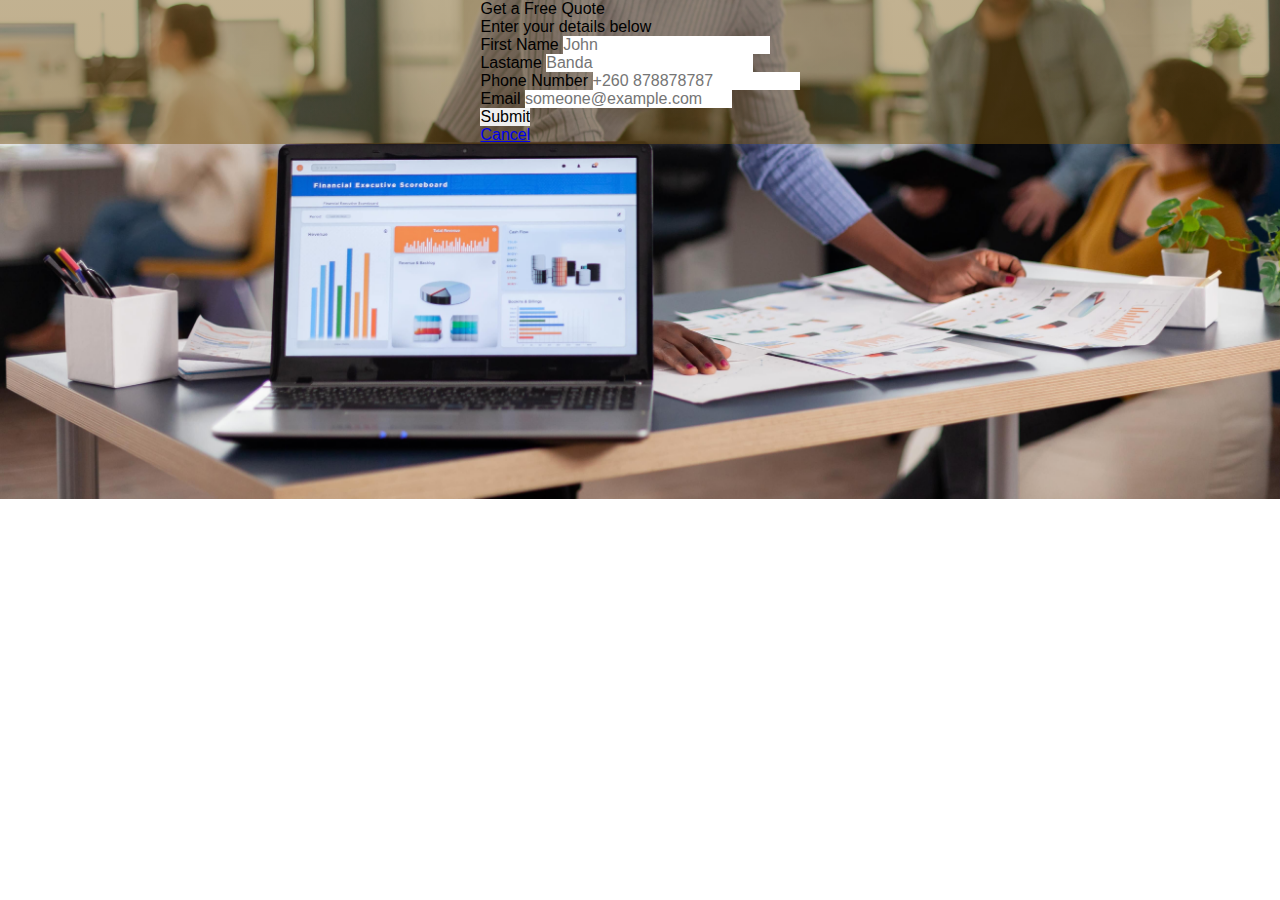
<file: Form - Copy.html>
<!DOCTYPE html>
<html>

<head>
    <meta charset="utf-8">
        <meta http-equiv="X-UA-Compatible" content="IE=edge">

        <title>Connerstone Associates Ltd</title>

        <meta name="description" content="">
        <meta name="viewport" content="width=device-width, initial-scale=1">

        <link rel="stylesheet" media="screen and (max-width: 1024px)" href="css for mobile/mobileForm.css" >
        <link rel="stylesheet" media="screen and (min-width: 1024px)" href="css/popupform.css" >

        <style>
            @import url('https://fonts.googleapis.com/css2?family=Montserrat:ital,wght@0,100..900;1,100..900&display=swap');
            </style>

<link rel="preconnect" href="https://fonts.googleapis.com">
<link rel="preconnect" href="https://fonts.gstatic.com" crossorigin>
<link href="https://fonts.googleapis.com/css2?family=Montserrat:ital,wght@0,100..900;1,100..900&family=Roboto:ital,wght@0,100;0,300;0,400;0,500;0,700;0,900;1,100;1,300;1,400;1,500;1,700;1,900&display=swap" rel="stylesheet">

<link rel="preconnect" href="https://fonts.googleapis.com">
<link rel="preconnect" href="https://fonts.gstatic.com" crossorigin>
<link href="https://fonts.googleapis.com/css2?family=Montserrat:ital,wght@0,100..900;1,100..900&family=Roboto:ital,wght@0,100;0,300;0,400;0,500;0,700;0,900;1,100;1,300;1,400;1,500;1,700;1,900&display=swap" rel="stylesheet">

</head>



<body id="formbody">

    <div id="LOGOcont">
        <img id="LOGO" src="content/coner.png">
    </div>

    <div id="Section1">

        <div id="QC">
            <div id="quotecellcontainer">
                <div class="quotecell">
            
                </div>
                <div class="quotedetails">
                    <form>
                        <div class="quoteheader">
                            <div class="quotetitle">Get a Free Quote</div>
                        <div class="quotedescription">Enter your details below</div>
                        </div>
                        
            
                        <div id="formcontainer" class="firstname">
                            <label class="label" id="fnamelabel" for="fname">First Name</label>
                            <input class="input" id="fnameinput" type="text" id="fname" name="fname" placeholder="John">
                        </div>
            
                        <div id="formcontainer" class="lastname">
                            <label class="label" id="lnamelabel" for="lname">Lastame</label>
                            <input class="input" id="lnameinput" type="text" id="lname" name="lname" placeholder="Banda">
                        </div>
            
                        <div id="formcontainer" class="phonenumber">
                            <label class="label" id="pnumberlabel" for="pnumber">Phone Number</label>
                            <input class="input" id="pnumberinput" type="tel" id="pnumber" name="pnumber" placeholder="+260 878878787">
                        </div>
            
                        <div id="formcontainer" class="email">
                            <label class="label" id="emaillabel" for="email">Email</label>
                            <input class="input" id="emailinput" type="email" id="email" name="email" placeholder="someone@example.com">                               
                        </div>
            
                        <div id="formcontainer2" class="submitbutton">
                            <div id="subutt">
                                <input class="submitinput" type="submit" value="Submit">
                            </div>
                            <div id="canbutt">
                                <a class="submitinput2" href="index.html">Cancel</a>
                            </div>

                        </div>


                    </form>

                </div>
            </div>



            </div>


    </div>
    

</body>



</html>
</file>
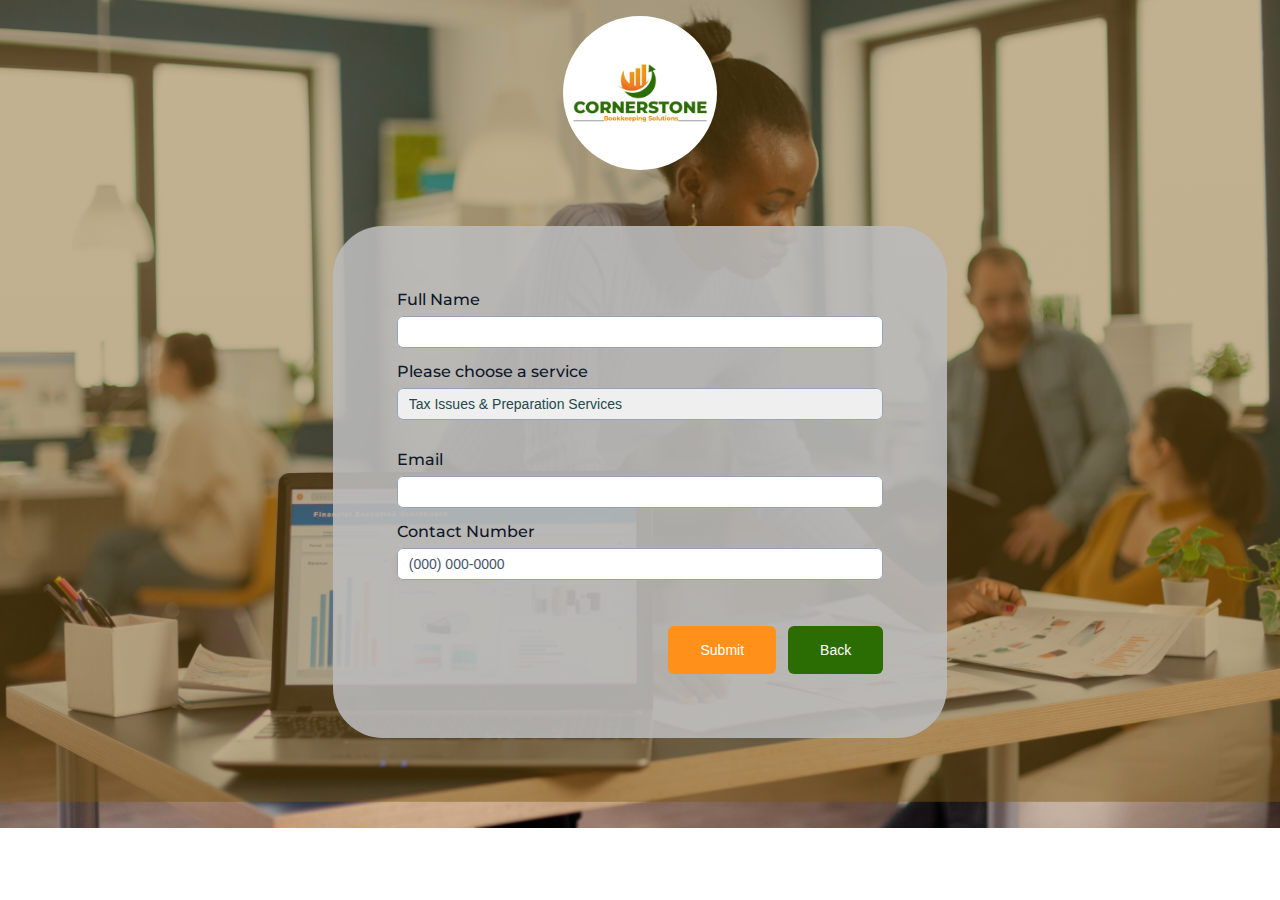
<file: Form.html>
<!DOCTYPE html>
<html>

<head>
    <meta charset="utf-8">
        <meta http-equiv="X-UA-Compatible" content="IE=edge">

        <title>Connerstone Associates Ltd</title>

        <meta name="description" content="">
        <meta name="viewport" content="width=device-width, initial-scale=1">

        <link rel="stylesheet" media="screen and (max-width: 1024px)" href="css for mobile/mobileForm.css" >
        <link rel="stylesheet" media="screen and (min-width: 1024px)" href="css/popupform.css" >

        <style>
            @import url('https://fonts.googleapis.com/css2?family=Montserrat:ital,wght@0,100..900;1,100..900&display=swap');
            </style>

<link rel="preconnect" href="https://fonts.googleapis.com">
<link rel="preconnect" href="https://fonts.gstatic.com" crossorigin>
<link href="https://fonts.googleapis.com/css2?family=Montserrat:ital,wght@0,100..900;1,100..900&family=Roboto:ital,wght@0,100;0,300;0,400;0,500;0,700;0,900;1,100;1,300;1,400;1,500;1,700;1,900&display=swap" rel="stylesheet">

<link rel="preconnect" href="https://fonts.googleapis.com">
<link rel="preconnect" href="https://fonts.gstatic.com" crossorigin>
<link href="https://fonts.googleapis.com/css2?family=Montserrat:ital,wght@0,100..900;1,100..900&family=Roboto:ital,wght@0,100;0,300;0,400;0,500;0,700;0,900;1,100;1,300;1,400;1,500;1,700;1,900&display=swap" rel="stylesheet">

</head>



<body id="formbody">

    <div id="LOGOcont">
        <img id="LOGO" src="content/coner.png">
    </div>

    <div id="LOGOcont2">
      <img id="LOGO2" src="content/connerstrlogo.jpeg">
  </div>

    <div id="FormBodyContainer">

        <div id="FormBody">
            <form
            action="https://formspree.io/f/xvggvgdp"
            class="fs-form fs-layout__2-column"
            target="_top"
            method="POST"
          >
            <fieldset>
              <div class="fs-field">
                <label class="fs-label" for="first-name">Full Name</label>
                <input class="fs-input" id="first-name" name="first-name" required />
              </div>
              <div class="fs-field">
                <label class="fs-label" for="last-name">Please choose a service</label>
                <!-- <input class="fs-input" id="last-name" name="last-name" required /> -->

                <select class="fs-input" id="last-name" name="last-name" required >
                  <option value="Tax Issues & Preparation Services">Tax Issues & Preparation Services</option>
                  <option value="Business Management Services">Business Management Services</option>
                  <option value="Business Registration Services">Business Registration Services</option>
                  <option value="Church & Other Registration Services">Church & Other Registration Services</option>
                  <option value="Business Certificates Services">Business Certificates Services</option>
                  <option value="Business Licences Services">Business Licences Services</option>
                  <option value="Accounting Software">Accounting Software</option>
                  <option value="Debt Collection">Debt Collection</option>
                </select>

                <p class="fs-description">
                  We&#x27;ll use this to generate your event pass.
                </p>
              </div>
            </fieldset>
            <fieldset>
              <div class="fs-field">
                <label class="fs-label" for="email">Email</label>
                <input class="fs-input" id="email" name="email" required />
              </div>
              <div class="fs-field">
                <label class="fs-label" for="number">Contact Number</label>
                <input
                  class="fs-input"
                  id="number"
                  name="number"
                  placeholder="(000) 000-0000"
                  required
                />
              </div>
            </fieldset>
            <!-- <div class="fs-field">
              <label class="fs-label" for="address">Address (optional)</label>
              <textarea class="fs-textarea" id="address" name="address"></textarea>
            </div> -->
            <fieldset>
              <!-- <div class="fs-field">
                <label class="fs-label">
                  Please check the dates you would be attending
                </label>
                <div class="fs-checkbox-group">
                  <div class="fs-checkbox-field">
                    <div class="fs-checkbox-wrapper">
                      <input
                        class="fs-checkbox"
                        id="dates-day-1"
                        name="dates"
                        required
                        type="checkbox"
                        value="day-1"
                      />
                    </div>
                    <div>
                      <label class="fs-label" for="dates-day-1">Day 1</label>
                    </div>
                  </div>
                  <div class="fs-checkbox-field">
                    <div class="fs-checkbox-wrapper">
                      <input
                        class="fs-checkbox"
                        id="dates-day-2"
                        name="dates"
                        required
                        type="checkbox"
                        value="day-2"
                      />
                    </div>
                    <div>
                      <label class="fs-label" for="dates-day-2">Day 2</label>
                    </div>
                  </div>
                  <div class="fs-checkbox-field">
                    <div class="fs-checkbox-wrapper">
                      <input
                        class="fs-checkbox"
                        id="dates-day-3"
                        name="dates"
                        required
                        type="checkbox"
                        value="day-3"
                      />
                    </div>
                    <div>
                      <label class="fs-label" for="dates-day-3">Day 3</label>
                    </div>
                  </div>
                </div>
              </div> -->
              <!-- <div class="fs-field">
                <label class="fs-label" for="dates">
                  Please select service
                </label>
                <select class="fs-select" id="dates" name="dates">
                  <option value="Tax Issues & Preparation Services">Tax Issues & Preparation Services</option>
                  <option value="Business Management Services">Business Management Services</option>
                  <option value="Business Registration Services">Business Registration Services</option>
                  <option value="Church & Other Registration Services">Church & Other Registration Services</option>
                  <option value="Business Certificates Services">Business Certificates Services</option>
                  <option value="Business Licences Services">Business Licences Services</option>
                  <option value="Accounting Software">Accounting Software</option>
                  <option value="Debt Collection">Debt Collection</option>

                </select>
              </div> -->
            </fieldset>
            <div class="fs-button-group">

              <a href="index.html" class="fs-button2" >Back</button></a> 

              <button class="fs-button" type="submit">Submit</button>

            </div>
          </form>
        
        </div>
    
    </div>


      

</body>



</html>
</file>
<file: css for mobile/mobileForm.css>
html{
    background-image: linear-gradient(rgba(122, 86, 14, 0.455),rgba(122, 86, 14, 0.477)),
    url(../african-entrepreneur-start-up-company-reading-charts-documents-paperwork-diverse-team-business-min.jpg);
  background-position: center;
  background-attachment: inherit;
  background-size: cover;
  background-repeat: no-repeat;
  
  }
    
    
    #LOGOcont{
        display: none;
        flex-direction: column;
        align-items: center;
    
    }
    
    #LOGO{
        display: none;
        border-style: solid;
        border-width: 0px;
        border-color: white;
        border-radius: 100px;
        width: 70%;
        margin-top: 1em;
    }

    #LOGOcont2{
        display: flex;
        flex-direction: column;
        align-items: center;
    
    }
    
    #LOGO2{
        border-style: solid;
        border-width: 0px;
        border-color: white;
        border-radius: 100%;
        width: 30%;
        margin-top: 1em;
    }
    
    #formbody{
        display: flex;
        flex-direction: column;
        justify-content: center;
        align-items: center;
        width: 100%;
        /* border: 2px solid red; */
    }
    
    #FormBodyContainer{
        display: flex;
        flex-direction: column;
        justify-content: center;
        align-items: center;
        width: 100%;
        /* border: 2px solid rgb(0, 255, 85); */
        margin-bottom: 8em;

    }
    
    #FormBody{
        display: flex;
        flex-direction: column;
        justify-content: center;
        align-items: center;
        /* border: 2px solid red; */
        width: 100%;
    }
    
    @import url("https://fonts.googleapis.com/css2?family=Inter:ital,opsz,wght@0,14..32,100..900;1,14..32,100..900&display=swap");
    
    /** Variables **/
    
    :root {
      --color-background: #cbd5e1;
      --color-background-alt: #3a9092;
      --color-border-active: #23494c;
      --color-border-default: #94a3b8;
      --color-highlight: #7ecac7;
      --color-primary: #23494c;
      --color-primary-active: #122d30;
      --color-text-default: #0f172a;
      --color-text-muted: #475569;
    
      --font-family-body: "Inter", sans-serif;
    }
    
    /** Base **/
    
    *,
    ::before,
    ::after {
      box-sizing: border-box;
    }
    
    * {
      border: 0;
      margin: 0;
      padding: 0;
    }
    
    body {
      -webkit-font-smoothing: antialiased;
      font-family: var(--font-family-body);
      font-optical-sizing: auto;
      font-style: normal;
    }
    
    button,
    input,
    optgroup,
    select,
    textarea {
      font-family: inherit;
      font-feature-settings: inherit;
      font-variation-settings: inherit;
      font-size: 100%;
      font-weight: inherit;
      line-height: inherit;
      color: inherit;
      margin: 0;
      padding: 0;
    }
    
    [type="checkbox"],
    [type="radio"],
    [type="range"] {
      appearance: none;
      flex-shrink: 0;
      padding: 0;
      user-select: none;
    }
    
    [type="checkbox"]:focus,
    [type="radio"]:focus,
    [type="range"]:focus {
      outline: none;
    }
    
    /** Components **/
    
    .fs-form {
      display: grid;
      row-gap: 1rem;
    }
    
    .fs-form:where(.fs-layout__2-column) {
      column-gap: 0.75rem;
      grid-template-columns: 1fr 1fr;
      width: 80%;
      height: 100%;
      padding: 1em;
      border-radius: 50px;
      margin-top: 2em;
    }
    
    fieldset {
      display: flex;
      flex-direction: column;
      row-gap: 1rem;
    }
    
    .fs-form:where(.fs-layout__2-column) fieldset {
      column-gap: 0.75rem;
      grid-template-columns: 1fr 1fr;
      grid-column: 1 / -1;
    }
    
    .fs-field {
      display: flex;
      flex-direction: column;
      row-gap: 0.375rem;
    }
    
    .fs-label {
      color: white;
      display: block;
      font-family: Montserrat;
      font-size: 1rem;
      font-weight: 500;
      line-height: 1.25rem;
    }
    
    .fs-description {
      color: white;
      display: block;
      font-size: 0.875rem;
      line-height: 1.25rem;
      display: none;
    }
    
    .fs-button-group {
      display: flex;
      flex-direction: row-reverse;
      column-gap: 0.75rem;
    }
    
    .fs-form:where(.fs-layout__2-column) .fs-button-group {
      grid-column: 1 / -1;
    }
    
    .fs-button {
      background-color: rgb(255, 145, 27);
      border-radius: 0.375rem;
      color: white;
      cursor: pointer;
      font-size: 0.875rem;
      font-weight: 500;
      line-height: 1rem;
      padding: 1rem 2rem;
      transition-duration: 200ms;
      transition-property: background-color;
      transition-timing-function: cubic-bezier(0.4, 0, 0.2, 1);
    }
    
    .fs-button:hover {
      background-color: var(--color-primary-active);
    }
    
    .fs-button:focus-visible {
      background-color: var(--color-primary-active);
      outline: 3px solid var(--color-highlight);
    }
    
    .fs-button2 {
        text-decoration: none;
        background-color: rgb(43, 109, 3);
        border-radius: 0.375rem;
        color: white;
        cursor: pointer;
        font-size: 0.875rem;
        font-weight: 500;
        line-height: 1rem;
        padding: 1rem 2rem;
        transition-duration: 200ms;
        transition-property: background-color;
        transition-timing-function: cubic-bezier(0.4, 0, 0.2, 1);
      }
      
      .fs-button2:hover {
        background-color: var(--color-primary-active);
      }
      
      .fs-button2:focus-visible {
        background-color: var(--color-primary-active);
        outline: 3px solid var(--color-highlight);
      }
    
    .fs-input,
    .fs-select {
      appearance: none;
      border-radius: 0.375rem;
      border-width: 0;
      box-shadow: var(--color-border-default) 0 0 0 1px inset;
      color: var(--color-primary);
      font-size: 0.875rem;
      height: 2rem;
      line-height: 1.25rem;
      outline: none;
      padding-left: 0.75rem;
      padding-right: 0.75rem;
      margin-bottom: 1em;
    }
    
    .fs-input:focus-visible,
    .fs-select:focus-visible {
      box-shadow: var(--color-border-active) 0 0 0 1.5px inset;
      outline: 3px solid var(--color-highlight);
      outline-offset: 0;
    }
    
    .fs-input::placeholder {
      color: var(--color-text-muted);
    }
    
    .fs-checkbox-group,
    .fs-radio-group {
      display: flex;
      flex-direction: column;
      row-gap: 0.5rem;
    }
    
    .fs-checkbox-field,
    .fs-radio-field {
      column-gap: 0.5rem;
      display: flex;
    }
    
    :is(.fs-checkbox-field, .fs-radio-field) .fs-label + .fs-description {
      margin-top: 0.125rem;
    }
    
    .fs-checkbox-wrapper,
    .fs-radio-wrapper {
      align-items: center;
      display: flex;
      height: 1.25rem;
    }
    
    .fs-checkbox,
    .fs-radio {
      background-color: #fff;
      border: 1px solid var(--color-primary);
      height: 1rem;
      width: 1rem;
    }
    
    .fs-checkbox {
      border-radius: 0.25rem;
    }
    
    .fs-radio {
      border-radius: 100%;
    }
    
    .fs-checkbox:checked,
    .fs-radio:checked {
      background-color: var(--color-primary);
      background-position: center;
      background-repeat: no-repeat;
      background-size: 100% 100%;
      border-color: transparent;
    }
    
    .fs-checkbox:checked {
      background-image: url("data:image/svg+xml,%3csvg viewBox='0 0 16 16' fill='white' xmlns='http://www.w3.org/2000/svg'%3e%3cpath d='M12.207 4.793a1 1 0 010 1.414l-5 5a1 1 0 01-1.414 0l-2-2a1 1 0 011.414-1.414L6.5 9.086l4.293-4.293a1 1 0 011.414 0z'/%3e%3c/svg%3e");
    }
    
    .fs-radio:checked {
      background-image: url("data:image/svg+xml,%3csvg viewBox='0 0 16 16' fill='white' xmlns='http://www.w3.org/2000/svg'%3e%3ccircle cx='8' cy='8' r='3'/%3e%3c/svg%3e");
    }
    
    .fs-checkbox:focus-visible,
    .fs-radio:focus-visible {
      outline: 3px solid var(--color-highlight);
      outline-offset: 0;
    }
    
    .fs-select {
      background-color: #fff;
      background-image: url("data:image/svg+xml,%3csvg xmlns='http://www.w3.org/2000/svg' fill='none' viewBox='0 0 20 20'%3e%3cpath stroke='%236b7280' stroke-linecap='round' stroke-linejoin='round' stroke-width='1.5' d='M6 8l4 4 4-4'/%3e%3c/svg%3e");
      background-position: right 0.5rem center;
      background-repeat: no-repeat;
      background-size: 1.5em 1.5em;
      padding-right: 2.5rem;
    }
    
    .fs-slider {
      background: transparent;
      cursor: pointer;
      height: 1.25rem;
      width: 100%;
    }
    
    .fs-slider::-moz-range-track {
      background-color: var(--color-background);
      border-radius: 0.5rem;
      height: 0.5rem;
    }
    
    .fs-slider::-webkit-slider-runnable-track {
      background-color: var(--color-background);
      border-radius: 0.5rem;
      height: 0.5rem;
    }
    
    .fs-slider::-moz-range-thumb {
      background-color: var(--color-primary);
      border: none; /* Removes extra border that FF applies */
      border-radius: 50%;
      height: 1.25rem;
      width: 1.25rem;
    }
    
    .fs-slider::-webkit-slider-thumb {
      appearance: none;
      background-color: var(--color-primary);
      border-radius: 50%;
      height: 1.25rem;
      margin-top: -0.375rem; /* Centers thumb on the track */
      width: 1.25rem;
    }
    
    .fs-slider:focus-visible::-moz-range-thumb {
      outline: 2px solid var(--color-primary);
      outline-offset: 2px;
    }
    
    .fs-slider:focus-visible::-webkit-slider-thumb {
      outline: 2px solid var(--color-primary);
      outline-offset: 2px;
    }
    
    .fs-switch-field {
      align-items: center;
      column-gap: 0.75rem;
      display: flex;
      justify-content: space-between;
    }
    
    .fs-switch {
      background-color: var(--color-background-alt);
      background-image: url("data:image/svg+xml,%3csvg xmlns='http://www.w3.org/2000/svg' viewBox='-4 -4 8 8'%3e%3ccircle r='3' fill='white'/%3e%3c/svg%3e");
      background-position: left center;
      background-repeat: no-repeat;
      border-radius: 1.5rem;
      cursor: pointer;
      height: 1.5rem;
      transition-duration: 200ms;
      transition-property: background-color, background-position;
      transition-timing-function: cubic-bezier(0.4, 0, 0.2, 1);
      width: 2.75rem;
    }
    
    .fs-switch:checked {
      background-color: var(--color-primary);
      background-position: right center;
    }
    
    .fs-switch:focus-visible {
      outline: 3px solid var(--color-highlight);
      outline-offset: 0;
    }
    
    .fs-textarea {
      appearance: none;
      border-radius: 0.375rem;
      border-width: 0;
      box-shadow: var(--color-border-default) 0 0 0 1px inset;
      color: var(--color-primary);
      font-size: 0.875rem;
      line-height: 1.25rem;
      outline: none;
      padding: 0.5rem 0.75rem;
      resize: vertical;
    }
    
    .fs-textarea:focus-visible {
      box-shadow: var(--color-border-active) 0 0 0 1.5px inset;
      outline: 3px solid var(--color-highlight);
      outline-offset: 0;
    }
    
    .fs-textarea::placeholder {
      color: var(--color-text-muted);
    }
</file>
<file: css/popupform.css>
html{
  background-image: linear-gradient(rgba(122, 86, 14, 0.455),rgba(122, 86, 14, 0.477)),
  url(../african-entrepreneur-start-up-company-reading-charts-documents-paperwork-diverse-team-business-min.jpg);
background-position: center;
background-attachment: inherit;
background-size: cover;
background-repeat: no-repeat;

}





#LOGOcont{
  display: none;
  flex-direction: column;
  align-items: center;

}

#LOGO{
  display: none;
  border-style: solid;
  border-width: 0px;
  border-color: white;
  border-radius: 100px;
  width: 70%;
  margin-top: 1em;
}

#LOGOcont2{
  display: flex;
  flex-direction: column;
  align-items: center;

}

#LOGO2{
  border-style: solid;
  border-width: 0px;
  border-color: white;
  border-radius: 100%;
  width: 12%;
  margin-top: 1em;
}

#formbody{
    display: flex;
    flex-direction: column;
    justify-content: center;
    align-items: center;
    width: 100%;
    /* border: 2px solid red; */
}

#FormBodyContainer{
    display: flex;
    flex-direction: column;
    justify-content: center;
    align-items: center;
    width: 100%;
    /* border: 2px solid rgb(0, 255, 85); */
  margin-bottom: 4em;
}

#FormBody{
    display: flex;
    flex-direction: column;
    justify-content: center;
    align-items: center;
    width: 100%;
    /* border: 2px solid red; */
    margin-top: 2em;
    width: 60%;
    border-radius: 10px;
}

@import url("https://fonts.googleapis.com/css2?family=Inter:ital,opsz,wght@0,14..32,100..900;1,14..32,100..900&display=swap");

/** Variables **/

:root {
  --color-background: #cbd5e1;
  --color-background-alt: #3a9092;
  --color-border-active: #23494c;
  --color-border-default: #94a3b8;
  --color-highlight: #7ecac7;
  --color-primary: #23494c;
  --color-primary-active: #122d30;
  --color-text-default: #0f172a;
  --color-text-muted: #475569;

  --font-family-body: "Inter", sans-serif;
}

/** Base **/

*,
::before,
::after {
  box-sizing: border-box;
}

* {
  border: 0;
  margin: 0;
  padding: 0;
}

body {
  -webkit-font-smoothing: antialiased;
  font-family: var(--font-family-body);
  font-optical-sizing: auto;
  font-style: normal;
}

button,
input,
optgroup,
select,
textarea {
  font-family: inherit;
  font-feature-settings: inherit;
  font-variation-settings: inherit;
  font-size: 100%;
  font-weight: inherit;
  line-height: inherit;
  color: inherit;
  margin: 0;
  padding: 0;
}

[type="checkbox"],
[type="radio"],
[type="range"] {
  appearance: none;
  flex-shrink: 0;
  padding: 0;
  user-select: none;
}

[type="checkbox"]:focus,
[type="radio"]:focus,
[type="range"]:focus {
  outline: none;
}

/** Components **/

.fs-form {
  display: grid;
  row-gap: 1rem;
}

.fs-form:where(.fs-layout__2-column) {
    background-color: #bababae3;
  column-gap: 0.75rem;
  grid-template-columns: 1fr 1fr;
  width: 80%;
  height: 100%;
  padding: 4em;
  border-radius: 50px;
  margin-top: 1.5em;
}

fieldset {
  display: flex;
flex-direction: column;}

.fs-form:where(.fs-layout__2-column) fieldset {
  column-gap: 0.75rem;
  grid-template-columns: 1fr 1fr;
  grid-column: 1 / -1;
}

.fs-field {
  display: flex;
  flex-direction: column;
  row-gap: 0.375rem;
}

.fs-label {
  color: var(--color-text-default);
  display: block;
  font-family: Montserrat;
  font-size: 1rem;
  font-weight: 500;
  line-height: 1.25rem;
}

.fs-description {
  color: var(--color-text-muted);
  display: none;
  font-size: 0.875rem;
  line-height: 1.25rem;
}

.fs-button-group {
  display: flex;
  flex-direction: row-reverse;
  column-gap: 0.75rem;
}

.fs-form:where(.fs-layout__2-column) .fs-button-group {
  grid-column: 1 / -1;
}

.fs-button {
  background-color: rgb(255, 145, 27);
  border-radius: 0.375rem;
  color: white;
  cursor: pointer;
  font-size: 0.875rem;
  font-weight: 500;
  line-height: 1rem;
  padding: 1rem 2rem;
  transition-duration: 200ms;
  transition-property: background-color;
  transition-timing-function: cubic-bezier(0.4, 0, 0.2, 1);
}

.fs-button:hover {
  background-color: rgb(198, 112, 21);
}

.fs-button:focus-visible {
  background-color: rgb(255, 145, 27);
  outline: 3px solid var(--color-highlight);
}

.fs-button2 {
    text-decoration: none;
    background-color: rgb(43, 109, 3);
    border-radius: 0.375rem;
    color: white;
    cursor: pointer;
    font-size: 0.875rem;
    font-weight: 500;
    line-height: 1rem;
    padding: 1rem 2rem;
    transition-duration: 200ms;
    transition-property: background-color;
    transition-timing-function: cubic-bezier(0.4, 0, 0.2, 1);
  }
  
  .fs-button2:hover {
    background-color: rgb(30, 74, 2);
  }
  
  .fs-button2:focus-visible {
    background-color: rgb(43, 109, 3);
    outline: 3px solid var(--color-highlight);
  }

.fs-input,
.fs-select {
  appearance: none;
  border-radius: 0.375rem;
  border-width: 0;
  box-shadow: var(--color-border-default) 0 0 0 1px inset;
  color: var(--color-primary);
  font-size: 0.875rem;
  height: 2rem;
  line-height: 1.25rem;
  outline: none;
  padding-left: 0.75rem;
  padding-right: 0.75rem;
  margin-bottom: 1em;
}

.fs-input:focus-visible,
.fs-select:focus-visible {
  box-shadow: var(--color-border-active) 0 0 0 1.5px inset;
  outline: 3px solid var(--color-highlight);
  outline-offset: 0;
}

.fs-input::placeholder {
  color: var(--color-text-muted);
}

.fs-checkbox-group,
.fs-radio-group {
  display: flex;
  flex-direction: column;
  row-gap: 0.5rem;
}

.fs-checkbox-field,
.fs-radio-field {
  column-gap: 0.5rem;
  display: flex;
}

:is(.fs-checkbox-field, .fs-radio-field) .fs-label + .fs-description {
  margin-top: 0.125rem;
}

.fs-checkbox-wrapper,
.fs-radio-wrapper {
  align-items: center;
  display: flex;
  height: 1.25rem;
}

.fs-checkbox,
.fs-radio {
  background-color: #fff;
  border: 1px solid var(--color-primary);
  height: 1rem;
  width: 1rem;
}

.fs-checkbox {
  border-radius: 0.25rem;
}

.fs-radio {
  border-radius: 100%;
}

.fs-checkbox:checked,
.fs-radio:checked {
  background-color: var(--color-primary);
  background-position: center;
  background-repeat: no-repeat;
  background-size: 100% 100%;
  border-color: transparent;
}

.fs-checkbox:checked {
  background-image: url("data:image/svg+xml,%3csvg viewBox='0 0 16 16' fill='white' xmlns='http://www.w3.org/2000/svg'%3e%3cpath d='M12.207 4.793a1 1 0 010 1.414l-5 5a1 1 0 01-1.414 0l-2-2a1 1 0 011.414-1.414L6.5 9.086l4.293-4.293a1 1 0 011.414 0z'/%3e%3c/svg%3e");
}

.fs-radio:checked {
  background-image: url("data:image/svg+xml,%3csvg viewBox='0 0 16 16' fill='white' xmlns='http://www.w3.org/2000/svg'%3e%3ccircle cx='8' cy='8' r='3'/%3e%3c/svg%3e");
}

.fs-checkbox:focus-visible,
.fs-radio:focus-visible {
  outline: 3px solid var(--color-highlight);
  outline-offset: 0;
}

.fs-select {
  background-color: #fff;
  background-image: url("data:image/svg+xml,%3csvg xmlns='http://www.w3.org/2000/svg' fill='none' viewBox='0 0 20 20'%3e%3cpath stroke='%236b7280' stroke-linecap='round' stroke-linejoin='round' stroke-width='1.5' d='M6 8l4 4 4-4'/%3e%3c/svg%3e");
  background-position: right 0.5rem center;
  background-repeat: no-repeat;
  background-size: 1.5em 1.5em;
  padding-right: 2.5rem;
}

.fs-slider {
  background: transparent;
  cursor: pointer;
  height: 1.25rem;
  width: 100%;
}

.fs-slider::-moz-range-track {
  background-color: var(--color-background);
  border-radius: 0.5rem;
  height: 0.5rem;
}

.fs-slider::-webkit-slider-runnable-track {
  background-color: var(--color-background);
  border-radius: 0.5rem;
  height: 0.5rem;
}

.fs-slider::-moz-range-thumb {
  background-color: var(--color-primary);
  border: none; /* Removes extra border that FF applies */
  border-radius: 50%;
  height: 1.25rem;
  width: 1.25rem;
}

.fs-slider::-webkit-slider-thumb {
  appearance: none;
  background-color: var(--color-primary);
  border-radius: 50%;
  height: 1.25rem;
  margin-top: -0.375rem; /* Centers thumb on the track */
  width: 1.25rem;
}

.fs-slider:focus-visible::-moz-range-thumb {
  outline: 2px solid var(--color-primary);
  outline-offset: 2px;
}

.fs-slider:focus-visible::-webkit-slider-thumb {
  outline: 2px solid var(--color-primary);
  outline-offset: 2px;
}

.fs-switch-field {
  align-items: center;
  column-gap: 0.75rem;
  display: flex;
  justify-content: space-between;
}

.fs-switch {
  background-color: var(--color-background-alt);
  background-image: url("data:image/svg+xml,%3csvg xmlns='http://www.w3.org/2000/svg' viewBox='-4 -4 8 8'%3e%3ccircle r='3' fill='white'/%3e%3c/svg%3e");
  background-position: left center;
  background-repeat: no-repeat;
  border-radius: 1.5rem;
  cursor: pointer;
  height: 1.5rem;
  transition-duration: 200ms;
  transition-property: background-color, background-position;
  transition-timing-function: cubic-bezier(0.4, 0, 0.2, 1);
  width: 2.75rem;
}

.fs-switch:checked {
  background-color: var(--color-primary);
  background-position: right center;
}

.fs-switch:focus-visible {
  outline: 3px solid var(--color-highlight);
  outline-offset: 0;
}

.fs-textarea {
  appearance: none;
  border-radius: 0.375rem;
  border-width: 0;
  box-shadow: var(--color-border-default) 0 0 0 1px inset;
  color: var(--color-primary);
  font-size: 0.875rem;
  line-height: 1.25rem;
  outline: none;
  padding: 0.5rem 0.75rem;
  resize: vertical;
}

.fs-textarea:focus-visible {
  box-shadow: var(--color-border-active) 0 0 0 1.5px inset;
  outline: 3px solid var(--color-highlight);
  outline-offset: 0;
}

.fs-textarea::placeholder {
  color: var(--color-text-muted);
}
</file>
